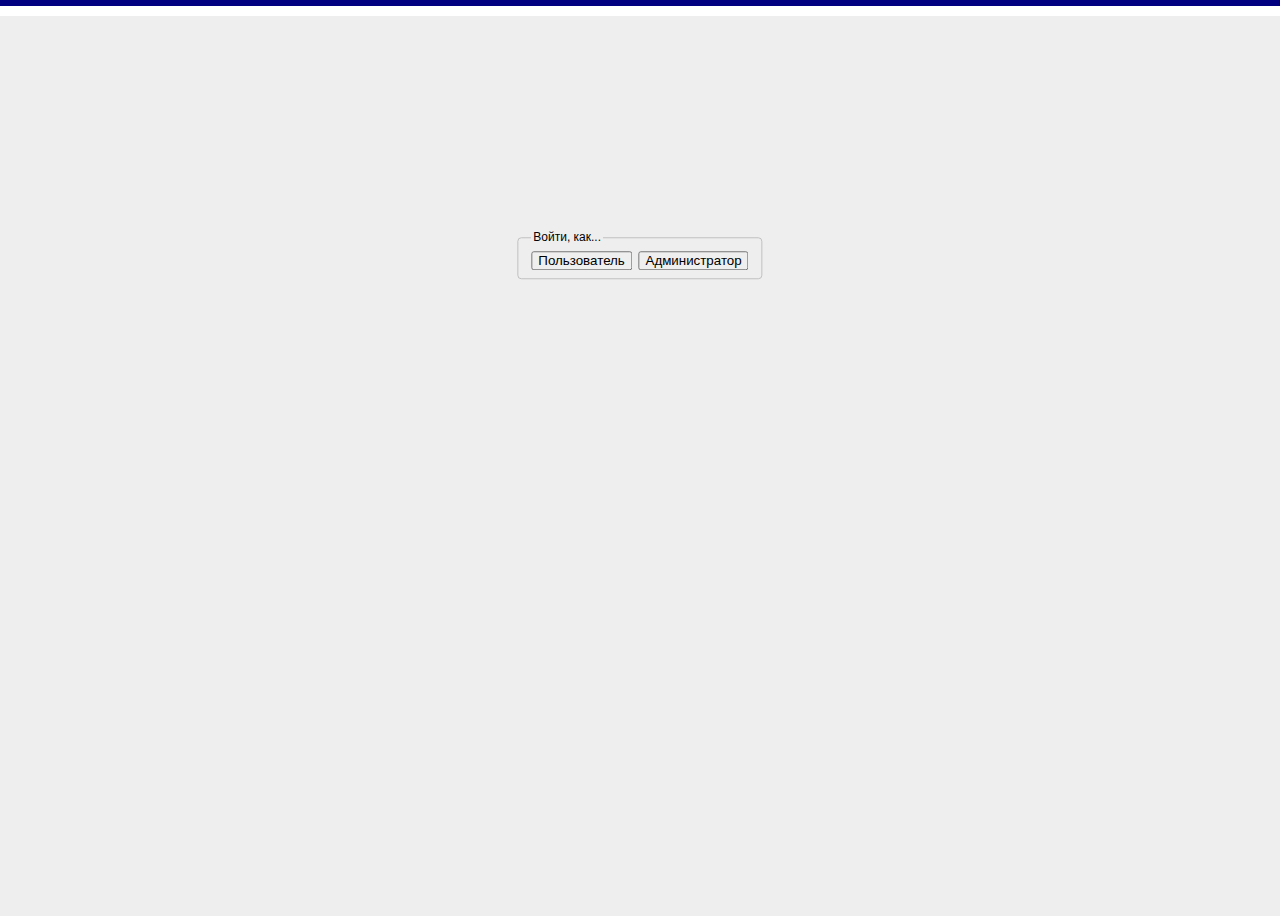
<file: index.html>
<!DOCTYPE html>
<html lang="ru">
<head>
  <meta charset="UTF-8">
  <meta name='viewport' content='width=device-width, initial-scale=1'>
  <link rel="icon" href="img/favicon.ico" type="image/x-icon">

  <title>aTreeVue 2</title>

  <link href='css/global.css' rel='stylesheet'>
  <link href='css/main.css' rel='stylesheet'>

  <script src='js/main-data.js'></script>
  <script src='js/routines.js'></script>
  <script src='js/BasicTree.js'></script>
  <script src='js/UserTree.js'></script>
  <script src='js/AdminTree.js'></script>
  <script src='js/App.js'></script>
  <script src='js/main.js'></script>

  <!-- инициализация документа -->
  <script>
    document.addEventListener('DOMContentLoaded',(ev) => 
      initialize()
    );
  </script>
</head>
<body>
  <div id='main-header'></div>
  <div id='main-content'></div>
</body>
</html>
</file>
<file: css/global.css>
@charset "UTF-8";
/*
  Глобальные стили
*/
* {
  margin: 0;
  padding: 0;
  box-sizing: border-box;
}

body {
  font: 12px Helvetica,Arial,sans-serif;
  width: 100%;
}

/* Убираем рамки и промежутки у таблиц */
table {
  border: 0;
  border-spacing: 0 0;
  padding: 0;
}

td {
  padding: 0;
}

/* Стили групп элементов */
fieldset {
  margin: 0;
  padding: 5px 13px 8px 13px;
  border: 1px solid silver;
  border-radius: 4px;
}

legend {
  padding: 2px;
}

button {
  padding: 0 5px;
}

hr {
  padding-bottom: 5px;
  margin-bottom: 5px;
  border: none;
  border-bottom: 1px solid navy;
}
</file>
<file: css/main.css>
@charset "UTF-8";
/*
  Главные стили
*/

.overlay {
  position: absolute;
  z-index: 101;
  width: 100%;
  height: 100%;
  background-color: rgba(200,200,200, 0.3);
}

.centered-block {
  position: absolute;
  left: 50%;
  top: 25%;
  transform: translate(-50%,-25%);
}

.rt-float {
  float: right;
  margin-left: 5px;
}

#frm-login {
  border: 1px solid black;
  padding: 5px 10px;
}

.normal-box-header {
  background-color: #7edce6;
  color: black;
  font-size: 1.1rem;
  font-weight: bold;
  margin-bottom: 5px;
  padding: 2px 5px;
}

#err-info {
  display: none;
  color: red;
  margin-top: 5px;
}

#main-header {
  font-size: 1.2rem;
  background-color: navy;
  color: yellow;
  padding: 3px 5px;
}

#main-content {
  margin: 10px;
}

.bordered-field {
  padding: 2px 3px;
  border: 1px solid black;
  border-radius: 5px;
}

/* Панель управления деревом в режиме Администратор
*/
#dashboard {
  display: none;    /* в toggle меняем на flex */
  flex-flow: row nowrap;
  align-items: stretch;
  column-gap: 15px;
  margin: 3px 10px;
  background-color: silver;
  padding: 3px 5px;
}

#dashboard label {
  font-weight: bold;
}

#ctrls-block {
  position: relative;
}

#ctrls-block,#help-block {
  flex: 1;
}

#help-block {
  border-left: 1px solid navy;
  padding-left: 7px;
}

#dashboard p {
  border-bottom: 1px dotted black;
  margin-bottom: 3px;
}

#btn-editor-mode {
  margin-bottom: 3px;
}

#dashboard-editor {
  position: absolute;
  bottom: 3px;
}

/* Стили элементов дерева
*/
.tree-node {
  margin-bottom: 2px;
}

.btn-expand {
  display: inline-block;
  min-width: 14px;
  color: navy;
}

.has-children {
  cursor: pointer;
}

.node-lbl {
  cursor: pointer;
}

.node-descr {
  display: none;
  font-style: italic;
  margin-left: 14px;
}
</file>
